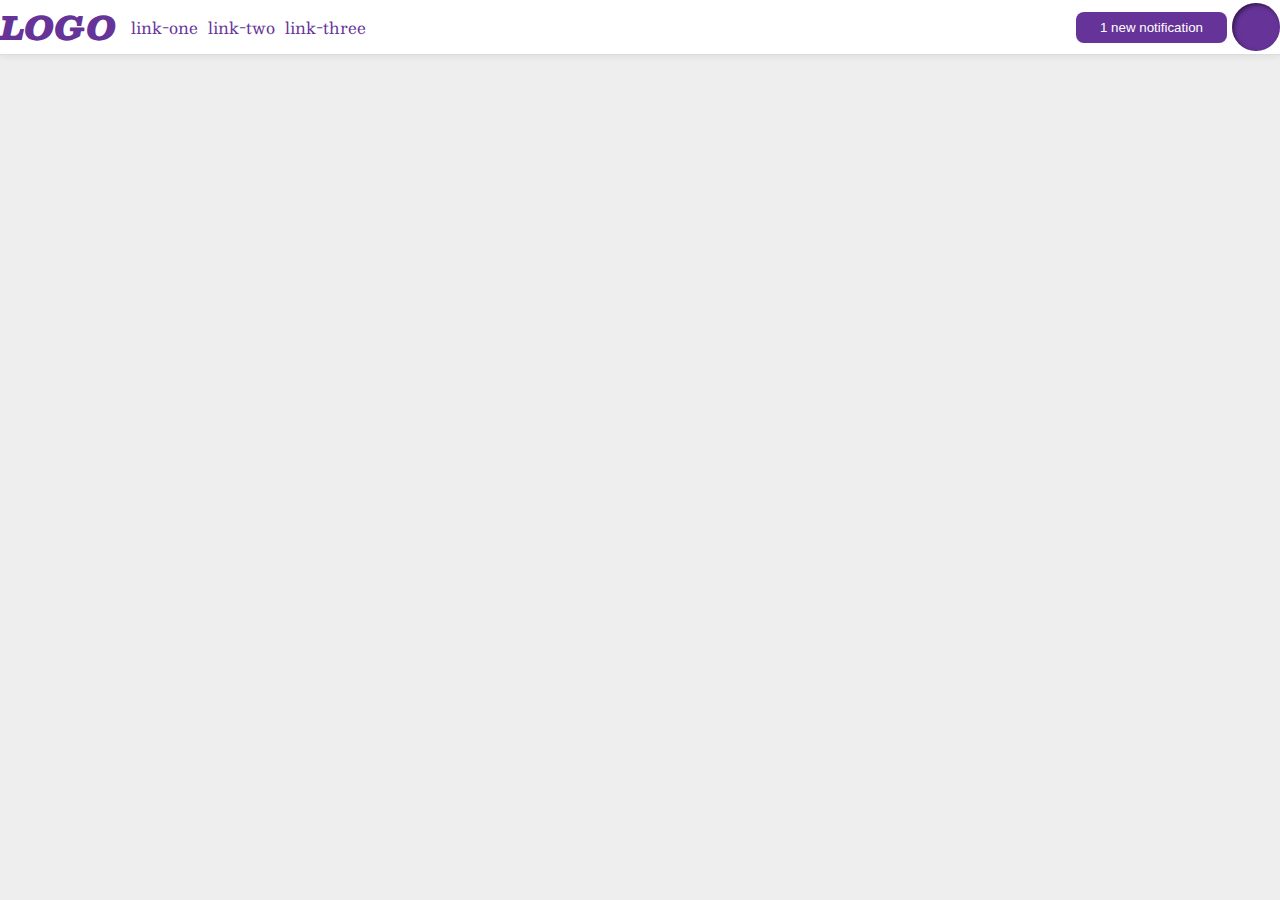
<file: foundations/flex/03-flex-header-2/index.html>
<!DOCTYPE html>
<html lang="en">
  <head>
    <meta charset="UTF-8">
    <meta http-equiv="X-UA-Compatible" content="IE=edge">
    <meta name="viewport" content="width=device-width, initial-scale=1.0">
    <title>Flex Header 2</title>
    <link rel="stylesheet" href="style.css">
  </head>
  <body>
    <div class="header">
      <div class="left-content">
        <div class="logo">
        LOGO
        </div>
        <ul class="links">
          <li><a href="https://google.com">link-one</a></li>
          <li><a href="https://google.com">link-two</a></li>
          <li><a href="https://google.com">link-three</a></li>
        </ul>
      </div>
      <div class="right-content">
        <button class="notifications">
        1 new notification
        </button>
        <div class="profile-image"></div>
      </div>
    </div>
  </body>
</html>
</file>
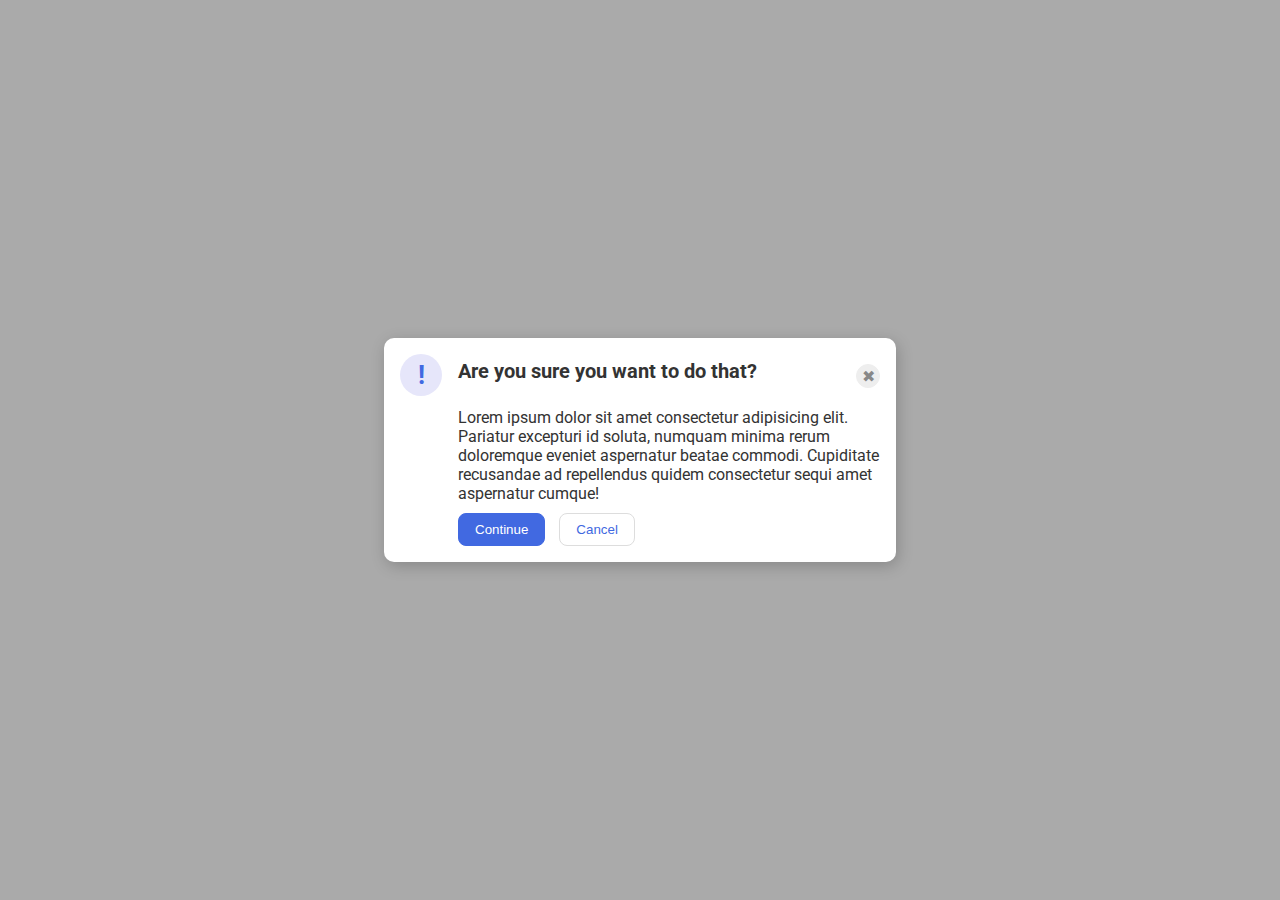
<file: foundations/flex/05-flex-modal/index.html>
<!DOCTYPE html>
<html lang="en">
  <head>
    <meta charset="UTF-8">
    <meta http-equiv="X-UA-Compatible" content="IE=edge">
    <meta name="viewport" content="width=device-width, initial-scale=1.0">
    <link rel="stylesheet" href="style.css">
    <title>Modal</title>
  </head>
  <body>
    <div class="modal">
      <div class="icon">!</div>
      <div class="container">
        <div class="header">Are you sure you want to do that?
          <button class="close-button">✖</button>
        </div>
        <div class="text">Lorem ipsum dolor sit amet consectetur adipisicing elit. Pariatur excepturi id soluta, numquam minima rerum doloremque eveniet aspernatur beatae commodi. Cupiditate recusandae ad repellendus quidem consectetur sequi amet aspernatur cumque!</div>
        <button class="continue">Continue</button>
        <button class="cancel">Cancel</button>
      </div>
    </div>
  </body>
</html>
</file>
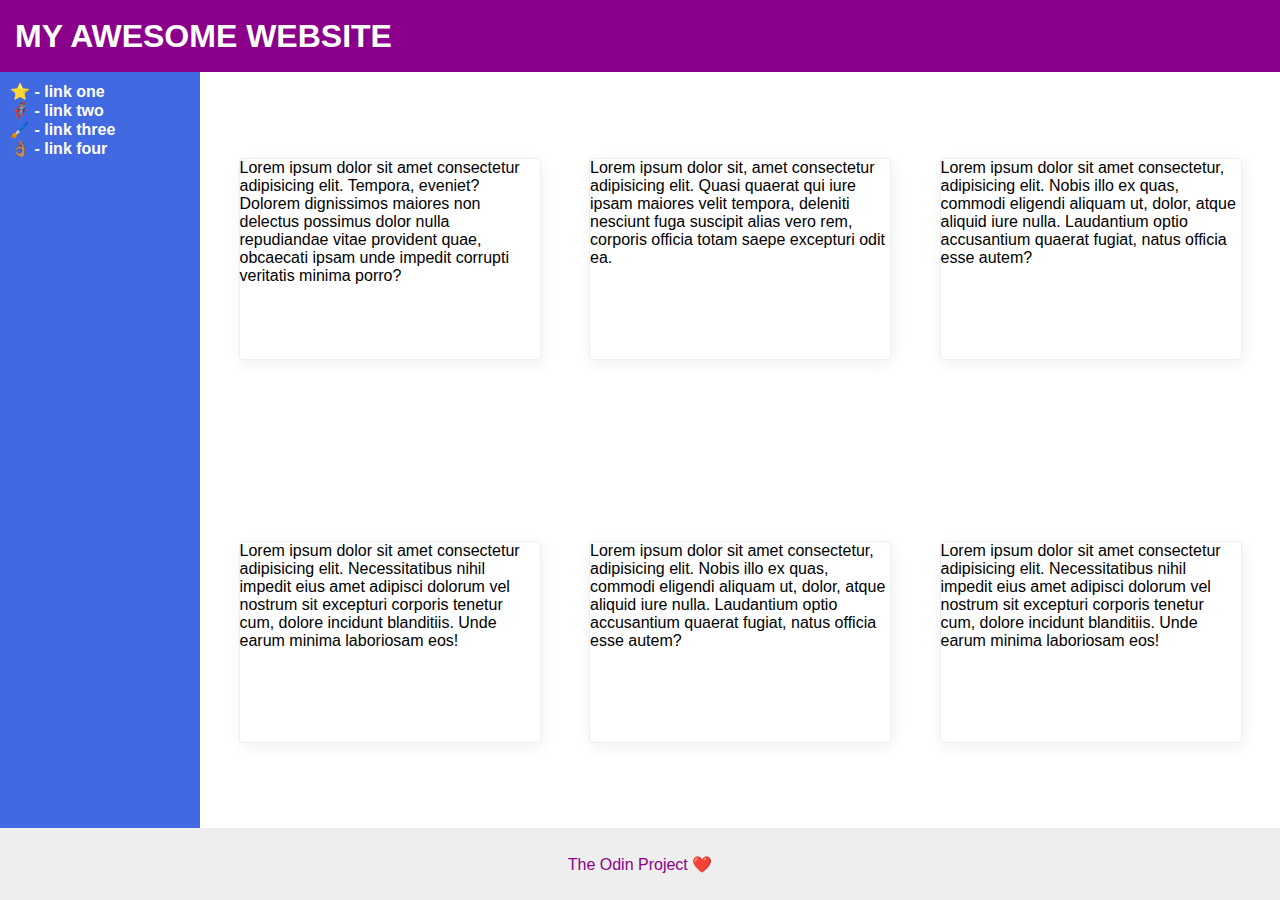
<file: foundations/flex/07-flex-layout-2/index.html>
<!DOCTYPE html>
<html lang="en">
  <head>
    <meta charset="UTF-8">
    <meta http-equiv="X-UA-Compatible" content="IE=edge">
    <meta name="viewport" content="width=device-width, initial-scale=1.0">
    <title>The Holy Grail</title>
    <link rel="stylesheet" href="style.css">
  </head>
  
  <body>
    <div class="header">
      MY AWESOME WEBSITE
    </div>
    
    <div class="middle">
      <div class="sidebar">
        <ul>
          <li><a href="#">⭐ - link one</a></li>
          <li><a href="#">🦸🏽‍♂️ - link two</a></li>
          <li><a href="#">🖌️ - link three</a></li>
          <li><a href="#">👌🏽 - link four</a></li>
        </ul>
      </div>
    
      <div class="cards">
        <div class="card">Lorem ipsum dolor sit amet consectetur adipisicing elit. Tempora, eveniet? Dolorem dignissimos maiores non delectus possimus dolor nulla repudiandae vitae provident quae, obcaecati ipsam unde impedit corrupti veritatis minima porro?</div>
        <div class="card">Lorem ipsum dolor sit, amet consectetur adipisicing elit. Quasi quaerat qui iure ipsam maiores velit tempora, deleniti nesciunt fuga suscipit alias vero rem, corporis officia totam saepe excepturi odit ea.</div>
        <div class="card">Lorem ipsum dolor sit amet consectetur, adipisicing elit. Nobis illo ex quas, commodi eligendi aliquam ut, dolor, atque aliquid iure nulla. Laudantium optio accusantium quaerat fugiat, natus officia esse autem?</div>
        <div class="card">Lorem ipsum dolor sit amet consectetur adipisicing elit. Necessitatibus nihil impedit eius amet adipisci dolorum vel nostrum sit excepturi corporis tenetur cum, dolore incidunt blanditiis. Unde earum minima laboriosam eos!</div>
        <div class="card">Lorem ipsum dolor sit amet consectetur, adipisicing elit. Nobis illo ex quas, commodi eligendi aliquam ut, dolor, atque aliquid iure nulla. Laudantium optio accusantium quaerat fugiat, natus officia esse autem?</div>
        <div class="card">Lorem ipsum dolor sit amet consectetur adipisicing elit. Necessitatibus nihil impedit eius amet adipisci dolorum vel nostrum sit excepturi corporis tenetur cum, dolore incidunt blanditiis. Unde earum minima laboriosam eos!</div>
      </div>
    </div>
    <div class="footer">
      The Odin Project ❤️
    </div>
  </body>
</html>
</file>
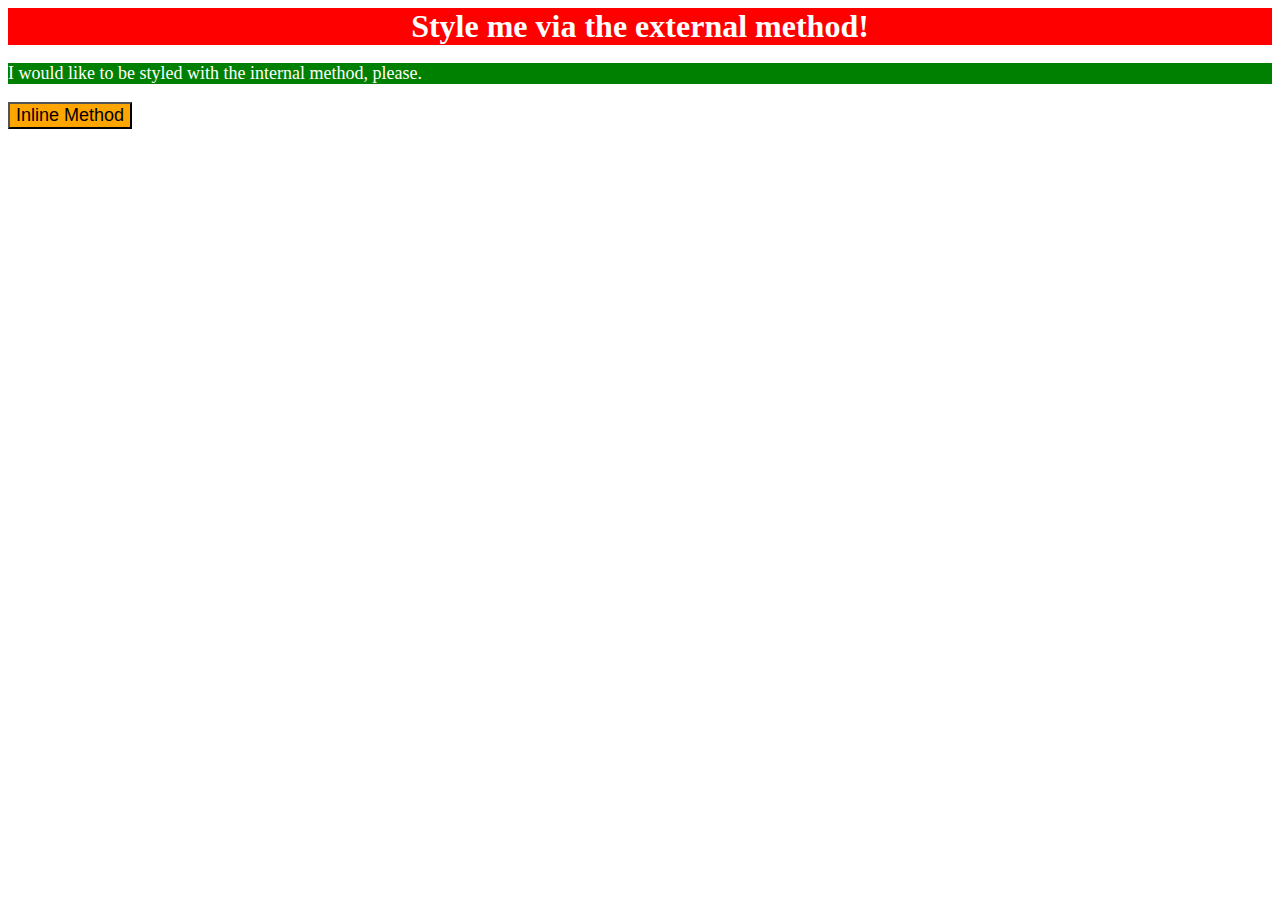
<file: foundations/intro-to-css/01-css-methods/index.html>
<!DOCTYPE html>
<html lang="en">
  <head>
    <meta charset="UTF-8">
    <meta http-equiv="X-UA-Compatible" content="IE=edge">
    <meta name="viewport" content="width=device-width, initial-scale=1.0">
    <title>Methods for Adding CSS</title>
    <link rel="stylesheet" href="style.css">

    <style>
      p {
        background-color: green;
        color: white;
        font-size: 18px;
      }
    </style>

  </head>
  <body>
    <div>Style me via the external method!</div>
    <p>I would like to be styled with the internal method, please.</p>
    <button style="background-color: orange; font-size: 18px;">Inline Method</button>
  </body>
</html>
</file>
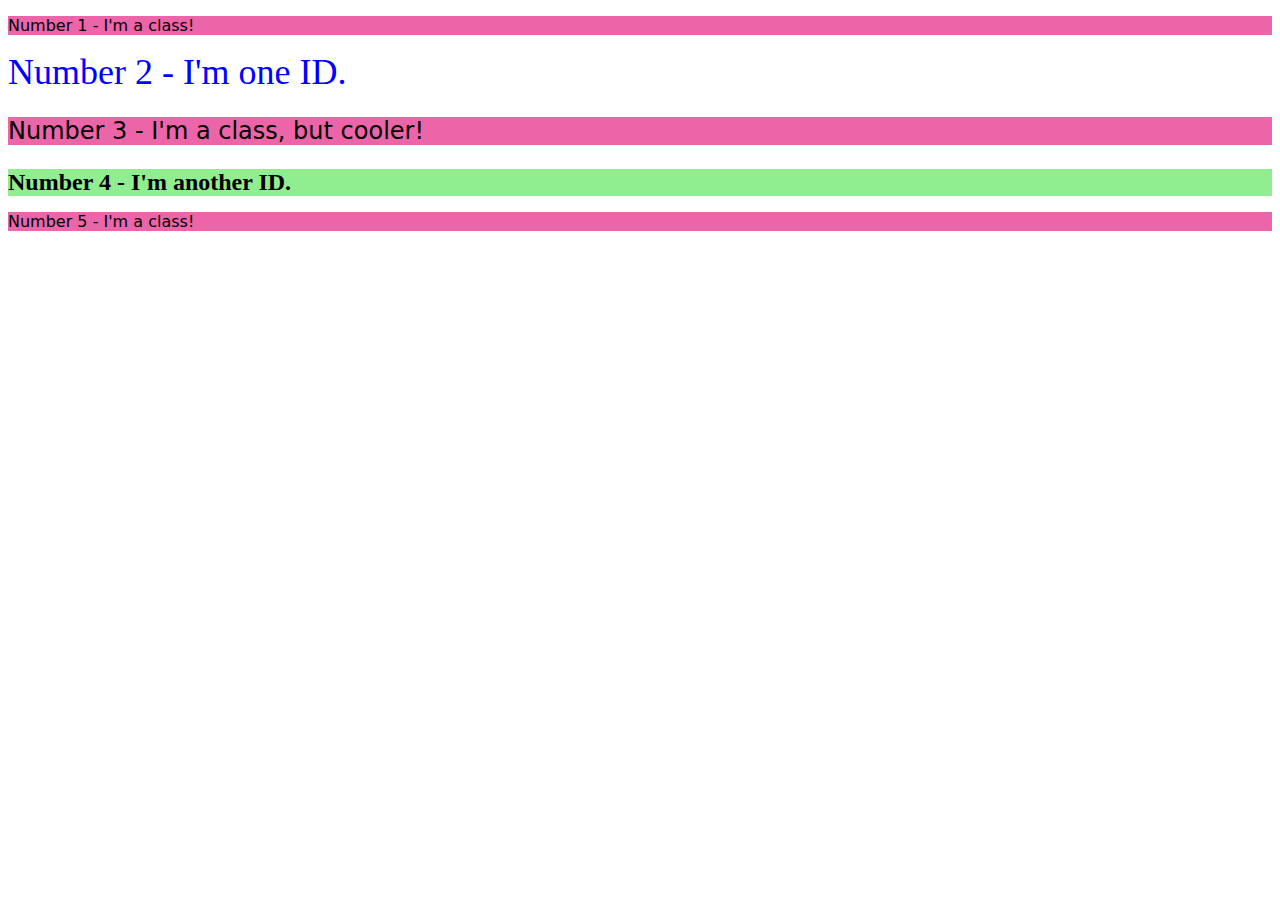
<file: foundations/intro-to-css/02-class-id-selectors/index.html>
<!DOCTYPE html>
<html lang="en">
  
  <head>
    <meta charset="UTF-8">
    <meta http-equiv="X-UA-Compatible" content="IE=edge">
    <meta name="viewport" content="width=device-width, initial-scale=1.0">
    <title>Class and ID Selectors</title>
    <link rel="stylesheet" href="style.css">
  </head>

  <body>
    <p class="odd">Number 1 - I'm a class!</p>
    <div id="SecElem">Number 2 - I'm one ID.</div>
    <p class="odd diff-font">Number 3 - I'm a class, but cooler!</p>
    <div id="fourthElem" class="diff-font">Number 4 - I'm another ID.</div>
    <p class="odd">Number 5 - I'm a class!</p>
  </body>
</html>
</file>
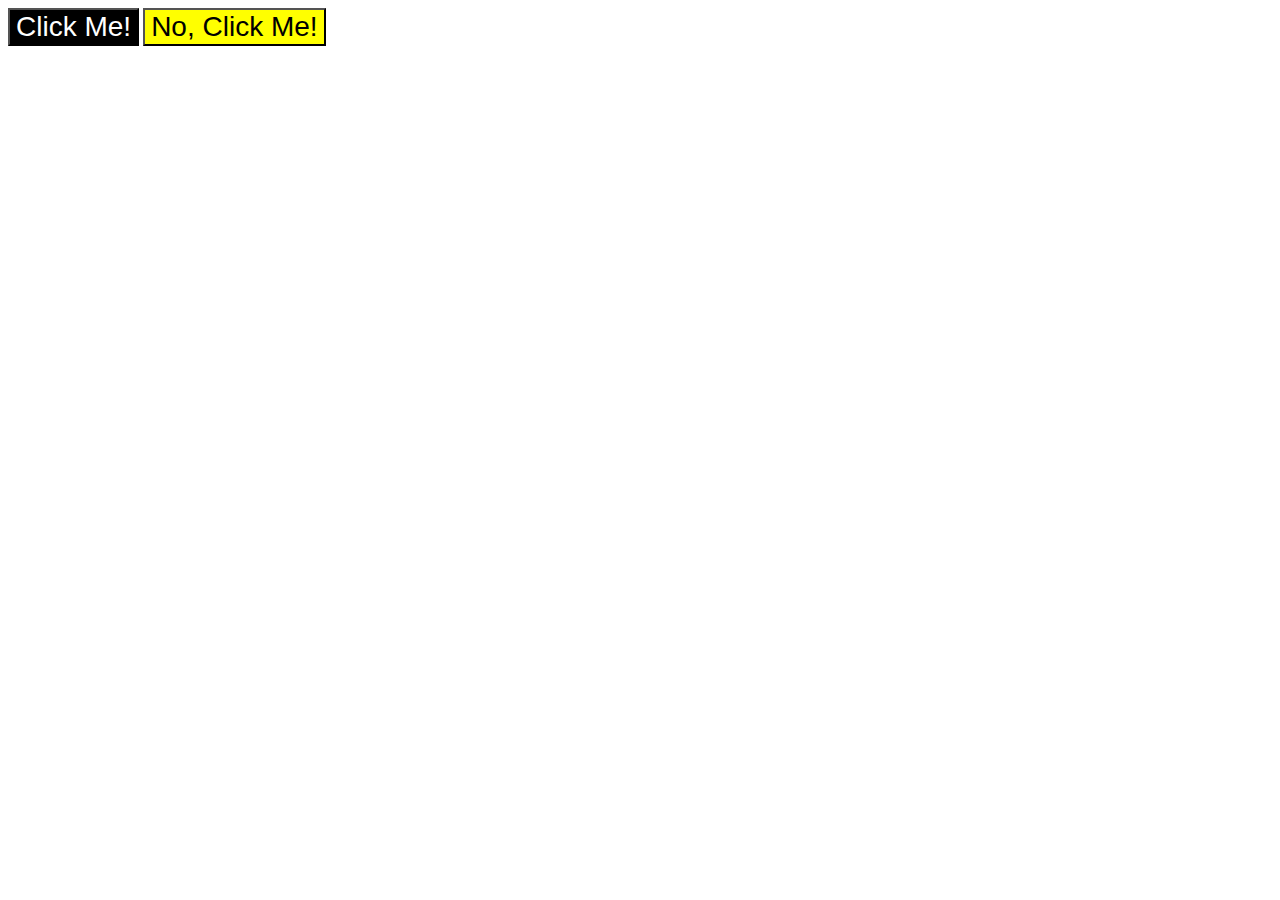
<file: foundations/intro-to-css/03-grouping-selectors/index.html>
<!DOCTYPE html>
<html lang="en">
  <head>
    <meta charset="UTF-8">
    <meta http-equiv="X-UA-Compatible" content="IE=edge">
    <meta name="viewport" content="width=device-width, initial-scale=1.0">
    <title>Grouping Selectors</title>
    <link rel="stylesheet" href="style.css">
  </head>
  <body>
    <button class="first-botton">Click Me!</button>
    <button class="second-botton">No, Click Me!</button>
  </body>
</html>
</file>
<file: foundations/flex/03-flex-header-2/style.css>
/* this is some magical font-importing.  
you'll learn about it later. */
@import url('https://fonts.googleapis.com/css2?family=Besley:ital,wght@0,400;1,900&display=swap');

body {
  margin: 0;
  background: #eee;
  font-family: Besley, serif;
}

.header {
  background: white;
  border-bottom: 1px solid #ddd;
  box-shadow: 0 0 8px rgba(0,0,0,.1);

  display: flex;
  justify-content: space-between;
}

.profile-image {
  background: rebeccapurple;
  box-shadow: inset 2px 2px 4px rgba(0,0,0,.5);
  border-radius: 50%;
  width: 48px;
  height: 48px;

}

.right-content{
  display: flex;
  align-items: center;
  gap: 5px;
}
.left-content{
  display: flex;
  align-items: center;
  gap: 15px;
}

.logo {
  color: rebeccapurple;
  font-size: 32px;
  font-weight: 900;
  font-style: italic;
}

button {
  border: none;
  border-radius: 8px;
  background: rebeccapurple;
  color: white;
  padding: 8px 24px;
}

a {
  /* this removes the line under our links */
  text-decoration: none;
  color: rebeccapurple;
}

ul {
  list-style-type: none;

  margin: 0;
  padding: 0;
  display: flex;
  gap:10px;
}
</file>
<file: foundations/flex/05-flex-modal/style.css>
@import url('https://fonts.googleapis.com/css2?family=Roboto:wght@400;700&display=swap');

html, body {
  height: 100%;
}

body {
  font-family: Roboto, sans-serif;
  margin: 0;
  background: #aaa;
  color: #333;
  /* I'll give you this one for free lol */
  display: flex;
  align-items: center;
  justify-content: center;
}

.modal {
  background: white;
  width: 480px;
  border-radius: 10px;
  box-shadow: 2px 4px 16px rgba(0,0,0,.2);

  display: flex;
  gap: 16px;
  padding: 16px;
}

.icon {
  color: royalblue;
  font-size: 26px;
  font-weight: 700;
  background: lavender;
  width: 42px;
  height: 42px;
  border-radius: 50%;
  display: flex;
  align-items: center;
  justify-content: center;

  flex-shrink: 0;
}

.close-button {
  background: #eee;
  border-radius: 50%;
  color: #888;
  font-weight: 400;
  font-size: 16px;
  height: 24px;
  width: 24px;
  display: flex;
  align-items: center;
  justify-content: center;
  border: 1px solid #eee;
  padding: 0;
}

button {
  cursor: pointer;
  padding: 8px 16px;
  border-radius: 8px;
  margin-top: 10px;
}

button.continue {
  background: royalblue;
  border: 1px solid royalblue;
  color: white;
}

button.cancel {
  background: white;
  border: 1px solid #ddd;
  color: royalblue;
  margin-left: 10px;
}

.header{
  display: flex;
  align-items: center;
  justify-content: space-between;
  font-size: 20px;
  font-weight: bolder;
  margin-bottom: 10px;
}

.text{
  margin-top: 20px;
}
</file>
<file: foundations/flex/07-flex-layout-2/style.css>
body {
  font-family: -apple-system, BlinkMacSystemFont, 'Segoe UI', Roboto, Oxygen, Ubuntu, Cantarell, 'Open Sans', 'Helvetica Neue', sans-serif;
  margin: 0;
  min-height: 100vh;

  display: flex;
  flex-direction: column;
  justify-content: space-between;
}

a{
  text-decoration: none;
  color: white;
  font-weight: bold;
}

ul{
  list-style-type: none;
  padding: 0;
  margin: 10px;
}

.middle{
  display: flex;
  flex-direction: row;
  flex: auto;
}

.cards{
  font-weight: 500;
  display: flex;
  flex-direction: row;
  justify-content: space-evenly;
  flex-wrap: wrap;
  flex: auto;
  align-items: center;
  gap: 10px;
}

.header {
  height: 72px;
  background: darkmagenta;
  color: white;
  font-weight: bolder;
  font-size: 2rem;
  display: flex;
  align-items: center;
  padding-left: 15px;
}

.footer {
  height: 72px;
  background: #eee;
  color: darkmagenta;
  display: flex;
  justify-content: center;
  align-items: center;
}

.sidebar {
  width: 300px;
  background: royalblue;
  box-sizing: border-box;
  display: flex;
  justify-content: flex-start;
  flex: 0 0 200px;
}

.card {
  border: 1px solid #eee;
  box-shadow: 2px 4px 16px rgba(0,0,0,.06);
  border-radius: 4px;
  max-width: 300px;
  height: 200px;
}
</file>
<file: foundations/intro-to-css/01-css-methods/style.css>
div {
    background-color: red;
    color: white;
    font-size: 32px;
    text-align: center;
    font-weight: bold;
}
</file>
<file: foundations/intro-to-css/02-class-id-selectors/style.css>
.odd{
    background-color: #ec65a8;
    font-family: Verdana, "DejaVu Sans", sans-serif;
}

#SecElem{
    color: #0000FF;
    font-size: 36px;
}

.diff-font{
    font-size: 24px;
}

#fourthElem{
    background-color: #90EE90;
    font-weight: bold;
}
</file>
<file: foundations/intro-to-css/03-grouping-selectors/style.css>
.first-botton{
    background-color: black;
    color: white;
}

.second-botton{
    background-color: yellow;
} 

.first-botton,.second-botton{
    font-family: Helvetica, "Times New Roman", sans-serif;
    font-size: 28px;
}
</file>
